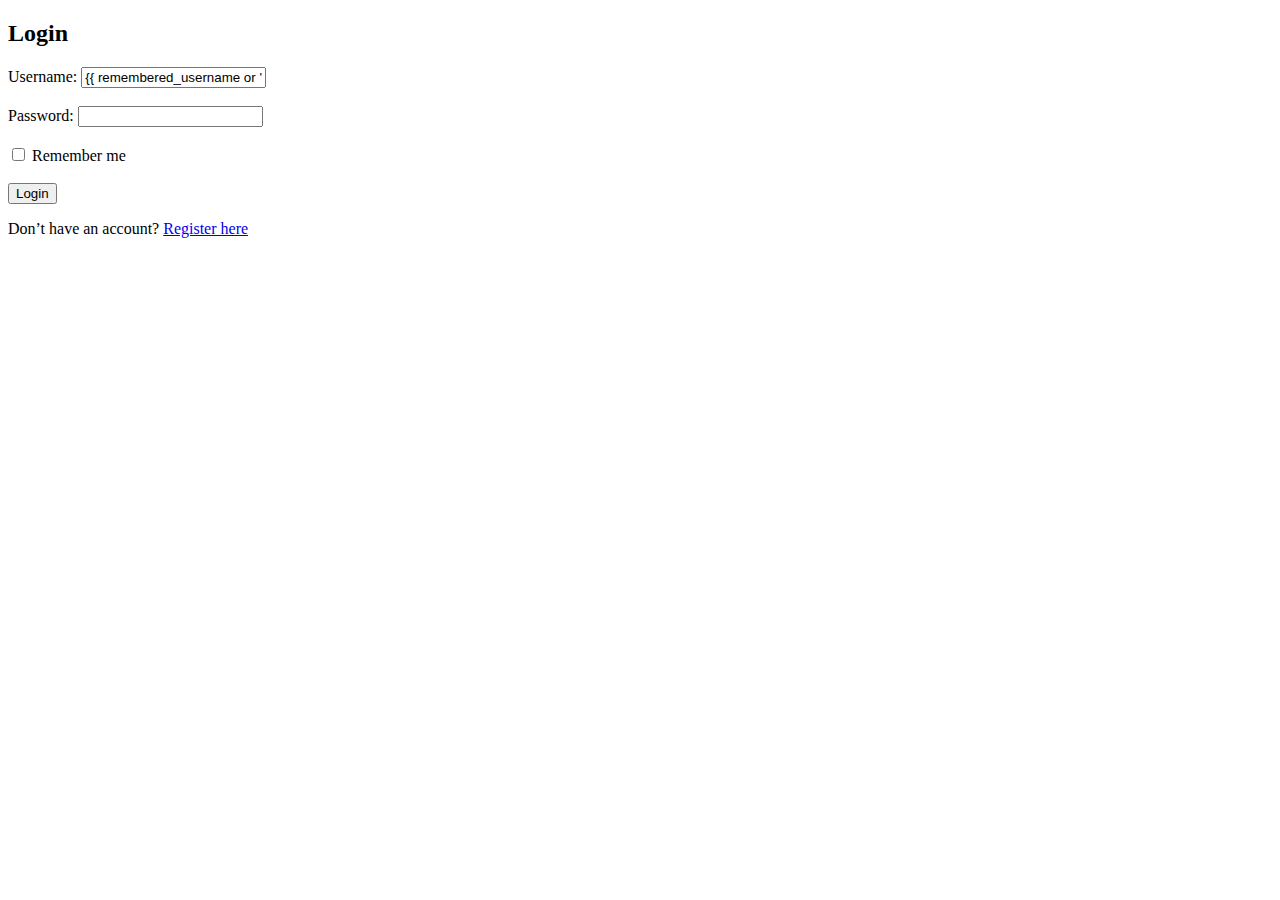
<file: Templates/loginPage.html>
<!DOCTYPE html>
<html lang="en">
<head>
    <meta charset="UTF-8">
    <title>Login</title>
</head>
<body>
    <h2>Login</h2>
    <form method="POST">
        <label for="username">Username:</label>
        <input type="text" name="username" id="username" value="{{ remembered_username or '' }}">
        <br><br>

        <label for="password">Password:</label>
        <input type="password" name="password" id="password">
        <br><br>

        <label>
            <input type="checkbox" name="remember_me">
            Remember me
        </label>
        <br><br>

        <button type="submit">Login</button>
    </form>

    <!-- Register option -->
    <p>Don’t have an account? <a href="/register">Register here</a></p>
</body>
</html>
</file>
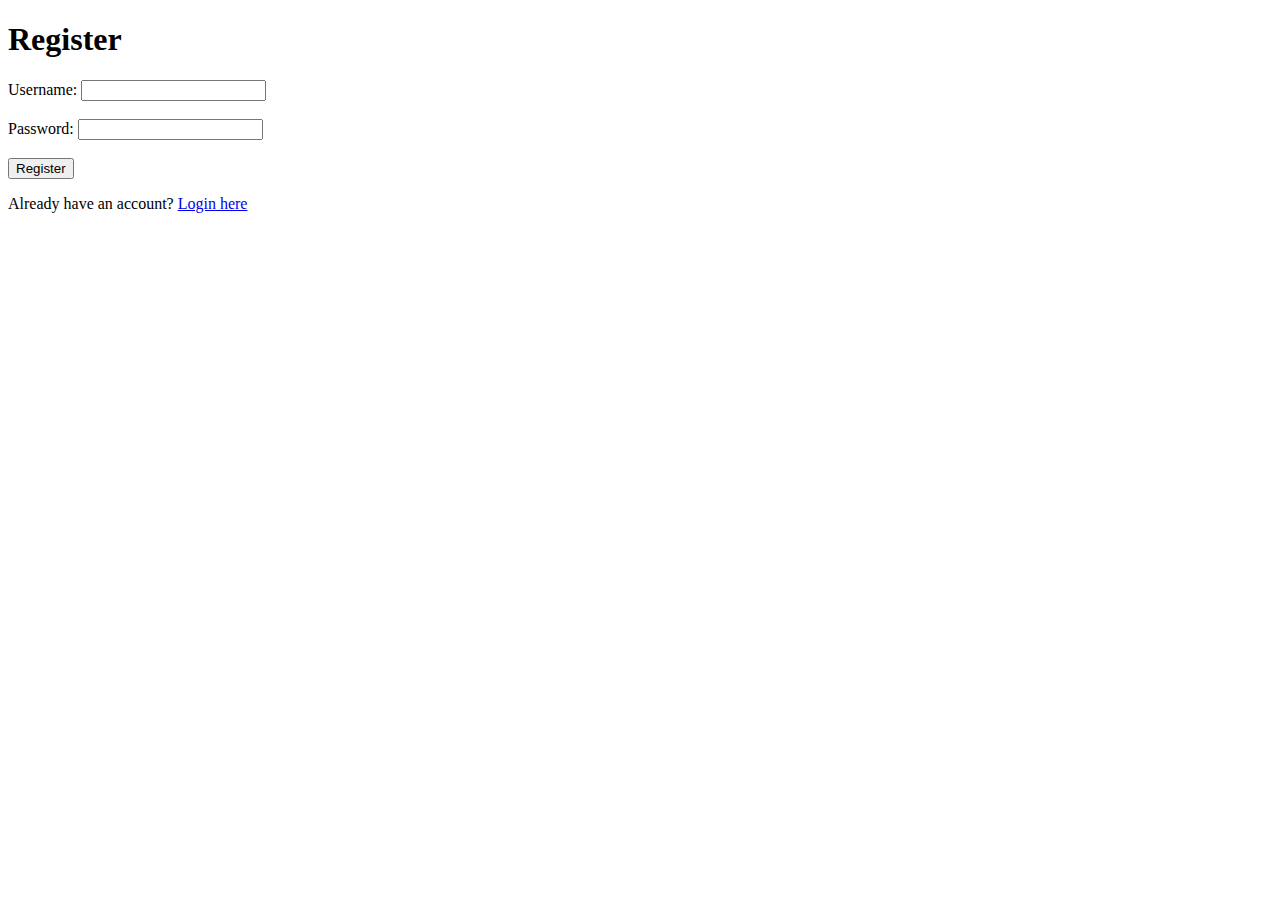
<file: Templates/registerUser.html>
<!DOCTYPE html>
<html lang="en">

<head>
    <meta charset="UTF-8">
    <title>Register</title>
</head>

<body>
    <h1>Register</h1>
    <form method="POST" action="/register">
        <label>Username:</label>
        <input type="text" name="username" required><br><br>

        <label>Password:</label>
        <input type="password" name="password" required><br><br>

        <button type="submit">Register</button>
    </form>

    <p>Already have an account? <a href="/login">Login here</a></p>
</body>

</html>
</file>
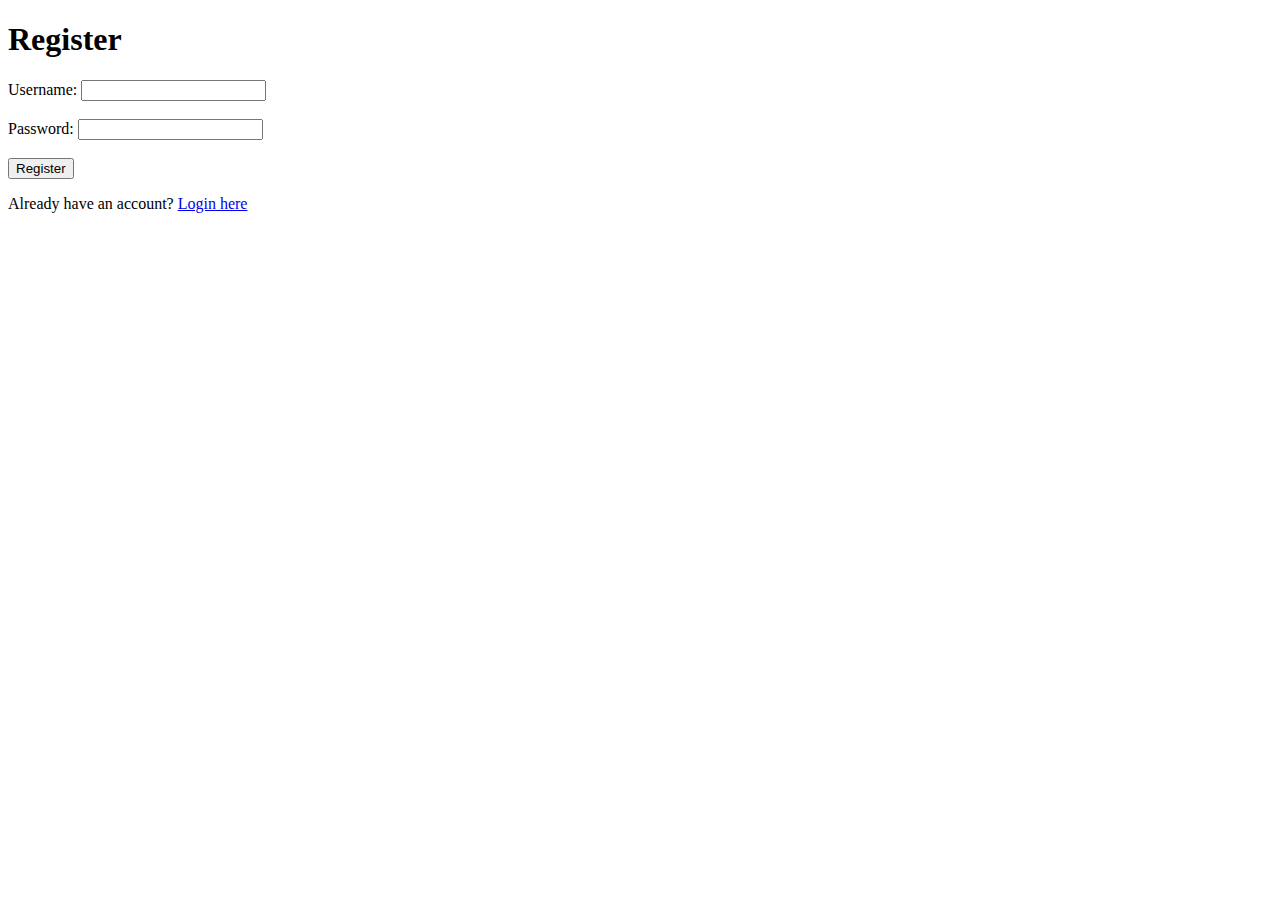
<file: Dandelion Database_v2/Templates/registerUser.html>
<!DOCTYPE html>
<html lang="en">

<head>
    <meta charset="UTF-8">
    <title>Register</title>
</head>

<body>
    <h1>Register</h1>
    <form method="POST" action="{{ url_for('login_register_bp.register') }}">
        <label>Username:</label>
        <input type="text" name="username" required><br><br>

        <label>Password:</label>
        <input type="password" name="password" required><br><br>

        <button type="submit">Register</button>
    </form>

    <p>Already have an account? <a href="/login">Login here</a></p>
</body>

</html>
</file>
